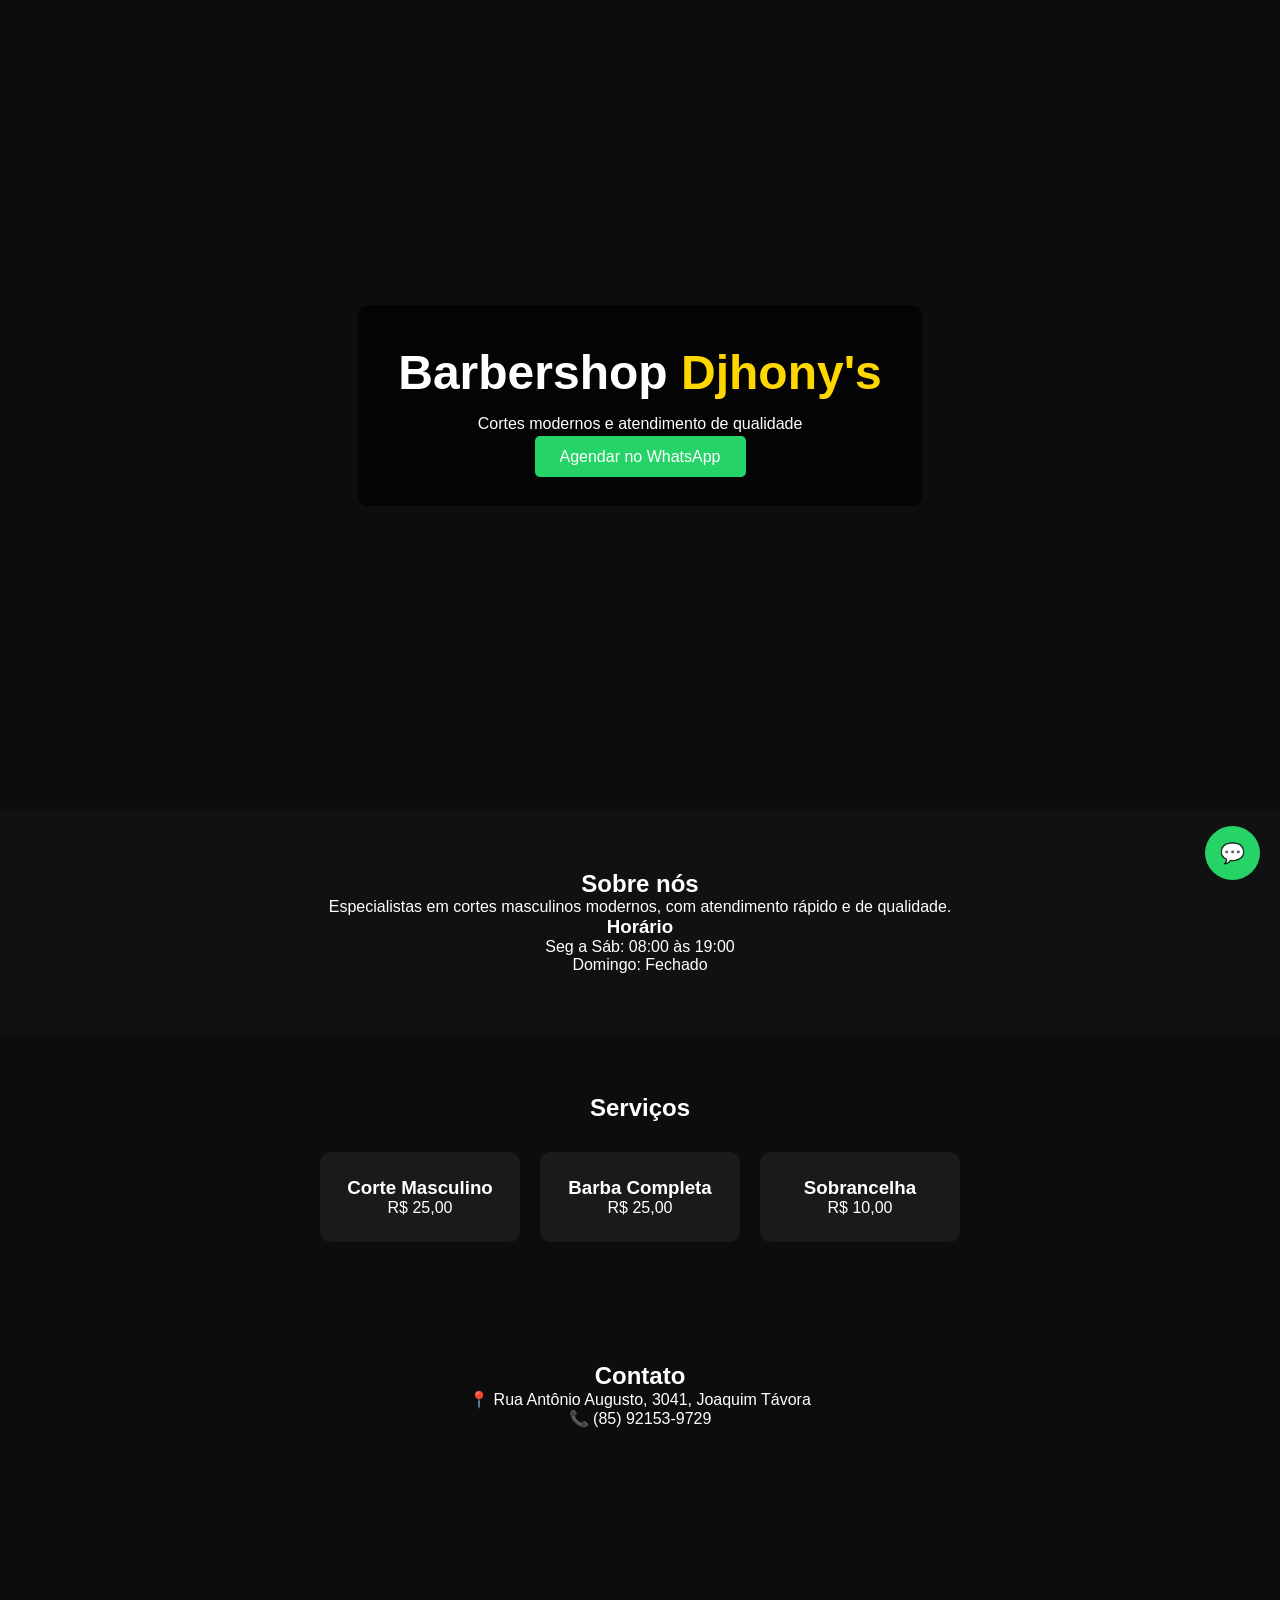
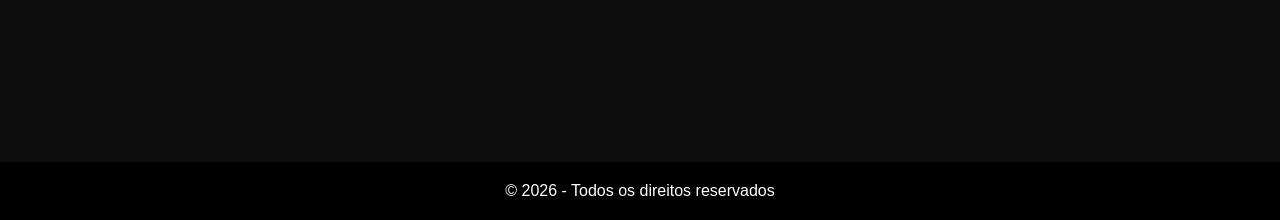
<file: index.html>
<!DOCTYPE html>
<html lang="pt-br">
<head>
  <meta charset="UTF-8">
  <meta name="viewport" content="width=device-width, initial-scale=1.0">
  <title>Djhony Barber</title>
  <link rel="stylesheet" href="styles.css">
</head>

<body>

<header class="hero">
  <div class="overlay">
    <h1>Barbershop <span>Djhony's</span></h1>
    <p>Cortes modernos e atendimento de qualidade</p>
    <a href="https://wa.me/5585921539729" class="btn">Agendar no WhatsApp</a>
  </div>
</header>

<section class="sobre">
  <h2>Sobre nós</h2>
  <p>Especialistas em cortes masculinos modernos, com atendimento rápido e de qualidade.</p>

  <h3>Horário</h3>
  <p>Seg a Sáb: 08:00 às 19:00</p>
  <p>Domingo: Fechado</p>
</section>

<section class="servicos">
  <h2>Serviços</h2>

  <div class="cards">
    <div class="card">
      <h3>Corte Masculino</h3>
      <p>R$ 25,00</p>
    </div>

    <div class="card">
      <h3>Barba Completa</h3>
      <p>R$ 25,00</p>
    </div>

    <div class="card">
      <h3>Sobrancelha</h3>
      <p>R$ 10,00</p>
    </div>
  </div>
</section>

<section class="contato">
  <h2>Contato</h2>

  <p>📍 Rua Antônio Augusto, 3041, Joaquim Távora</p>
  <p>📞 (85) 92153-9729</p>

  <iframe 
    src="https://www.google.com/maps?q=Rua+Antônio+Augusto,+Fortaleza&output=embed"
    allowfullscreen>
  </iframe>
</section>

<footer>
  <p>© 2026 - Todos os direitos reservados</p>
</footer>

<a href="https://wa.me/5585921539729" class="whatsapp">💬</a>

</body>
</html>
</file>
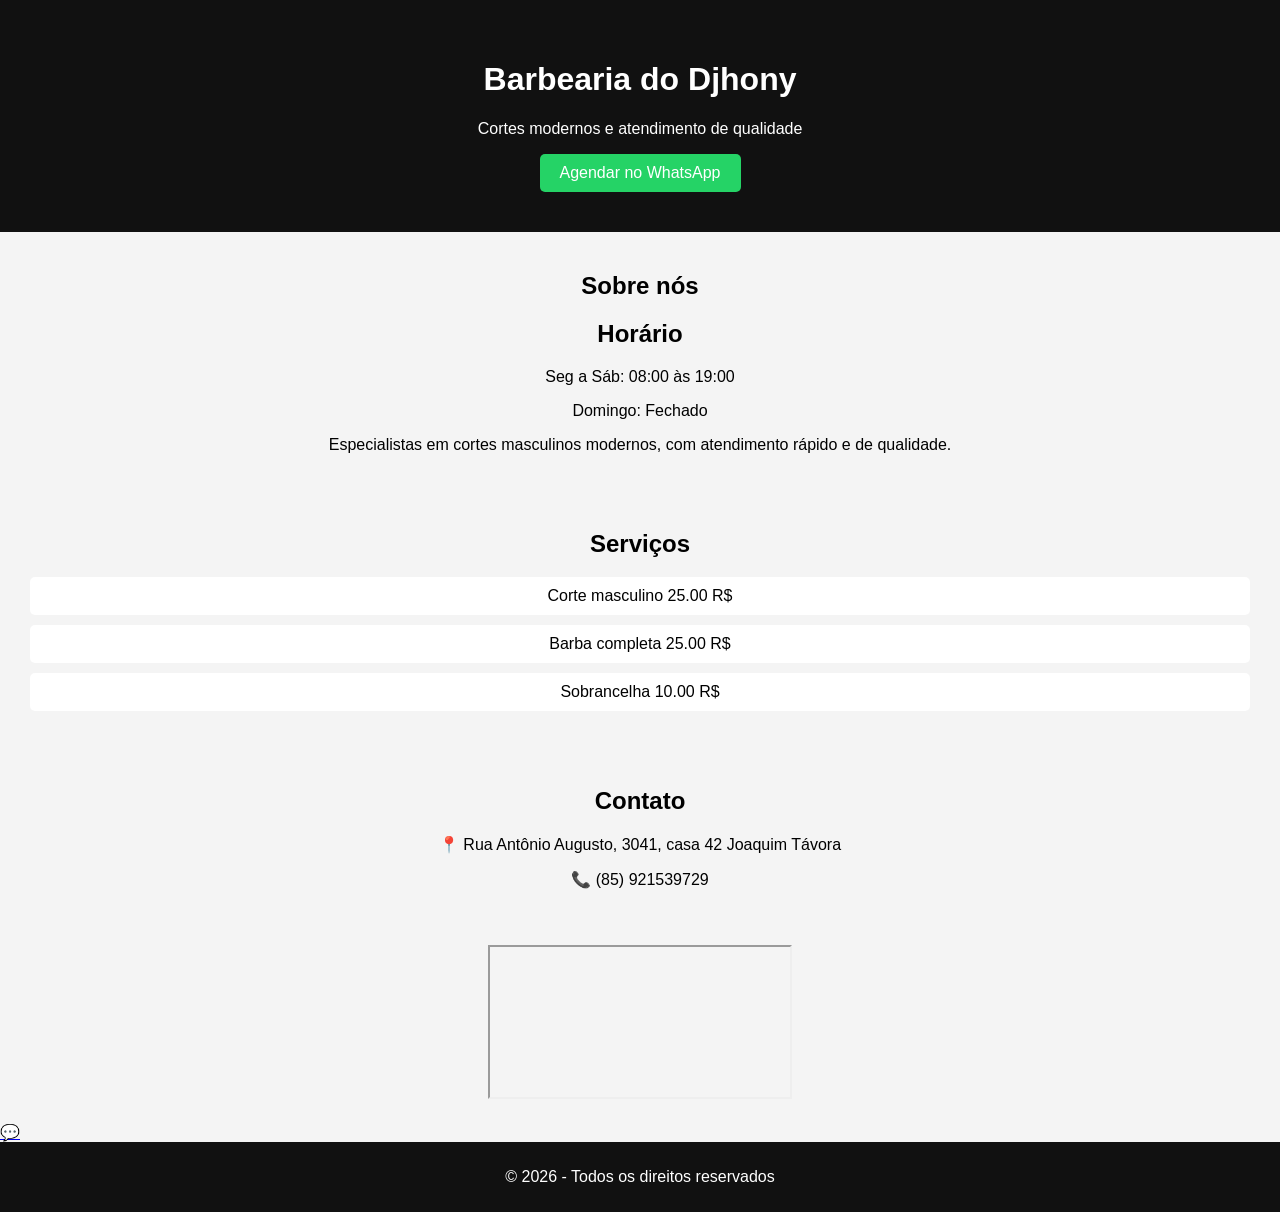
<file: index01.html>
<!DOCTYPE html>
<html lang="pt-br">
<head>
  <meta charset="UTF-8">
  <meta name="viewport" content="width=device-width, initial-scale=1.0">
  <title>Djhony Barbershop</title>
  <link rel="stylesheet" href="styles01.css">
</head>

<body>

<header>
  <h1>Barbearia do Djhony</h1>
  <p>Cortes modernos e atendimento de qualidade</p>
  <a href="https://wa.me/message/JNCUIVG63D2EL1" class="btn">Agendar no WhatsApp</a>
</header>

<section class="sobre">
  <h2>Sobre nós</h2>
  <h2>Horário</h2>
<p>Seg a Sáb: 08:00 às 19:00</p>
<p>Domingo: Fechado</p>
  <p>Especialistas em cortes masculinos modernos, com atendimento rápido e de qualidade.</p>
</section>

<section class="servicos">
  <h2>Serviços</h2>
  <ul>
    <li>Corte masculino 25.00 R$</li>
    <li>Barba completa 25.00 R$</li>
    <li>Sobrancelha 10.00 R$</li>
  </ul>
</section>

<section class="contato">
  <h2>Contato</h2>
  <p>📍 Rua Antônio Augusto, 3041, casa 42 Joaquim Távora</p>
  <p>📞 (85) 921539729</p>
</section>

<!-- MAPA -->
<section class="mapa">
  <iframe src="https://www.google.com/maps?q=Rua+Antônio+Augusto,+3041,+Fortaleza&output=embed">
  width="100%" 
  height="300" 
  style="border:0; border-radius:10px;"
  loading="lazy">
  </iframe>
</section>

<!-- BOTÃO WHATSAPP FIXO -->
<a href="https://wa.me/5585999999999" class="whatsapp-fixo">💬</a>

<footer>
  <p>© 2026 - Todos os direitos reservados</p>
</footer>

</body>
</html>
</file>
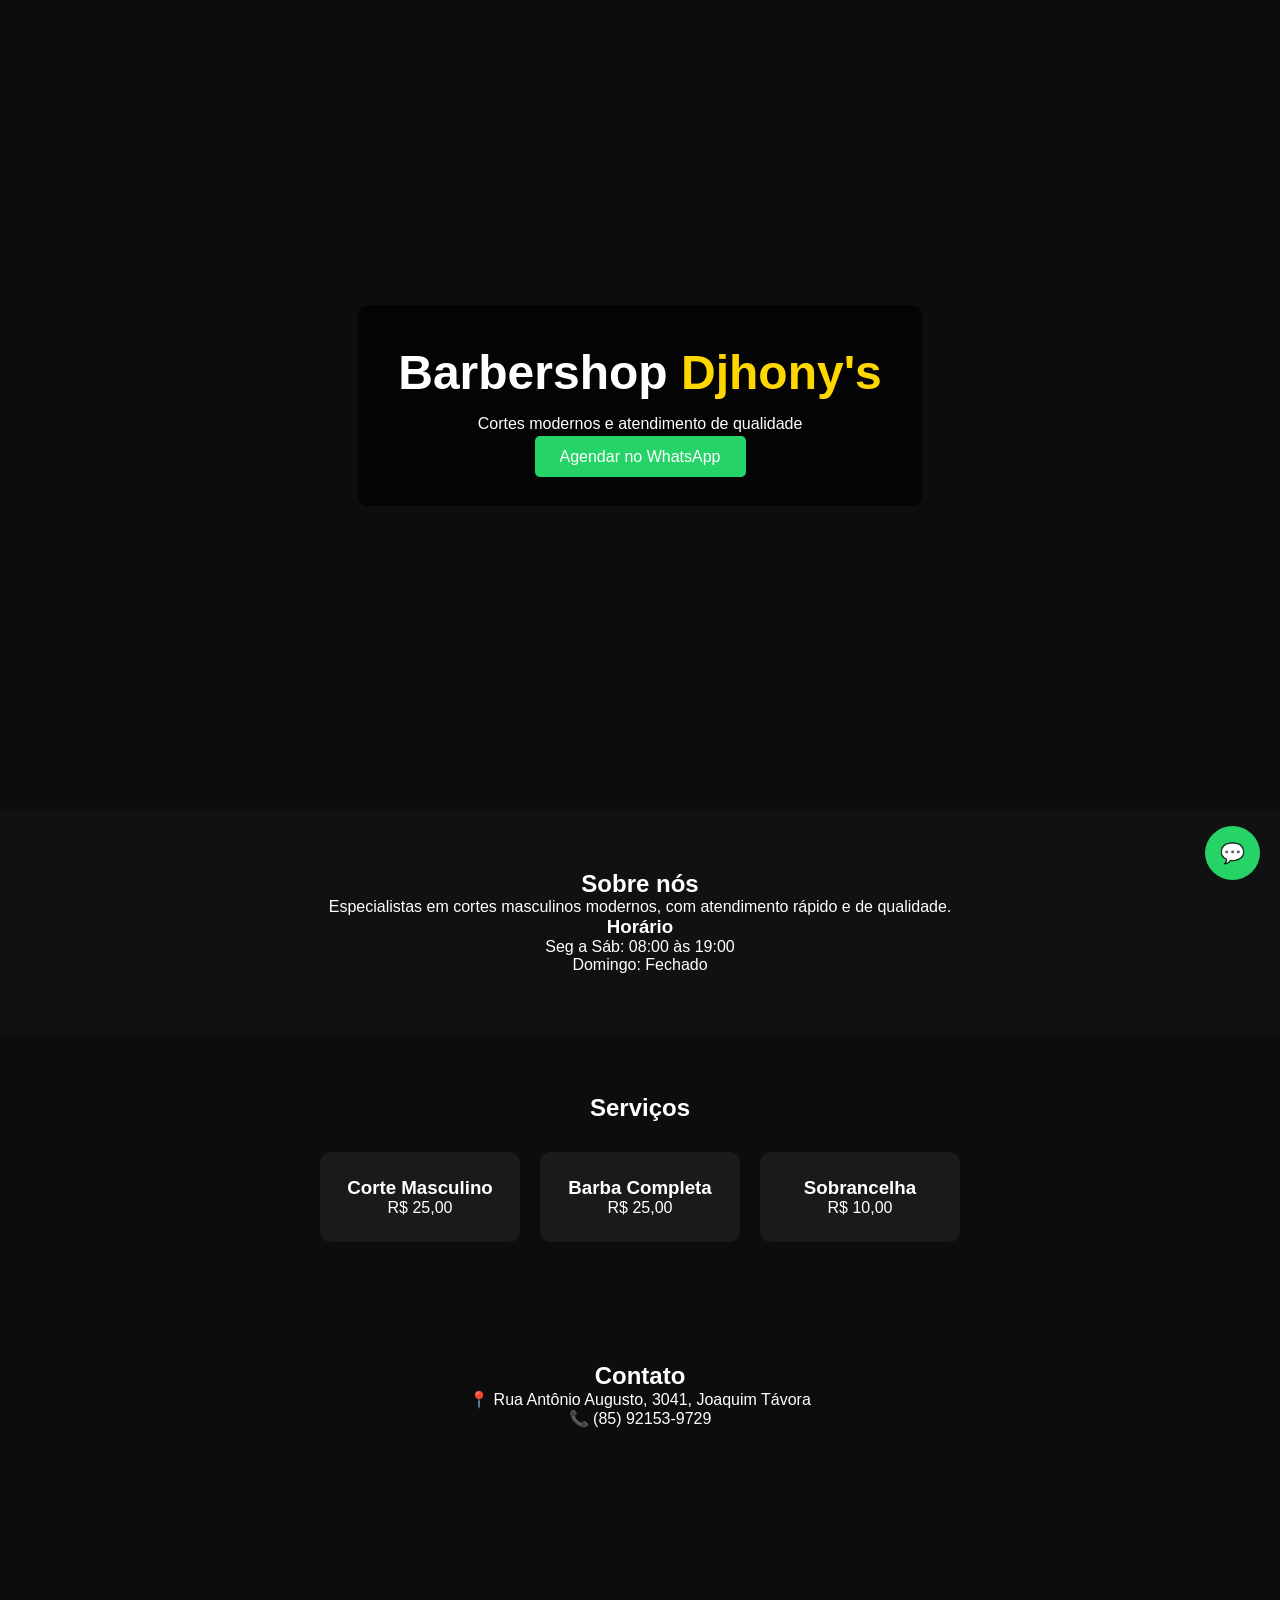
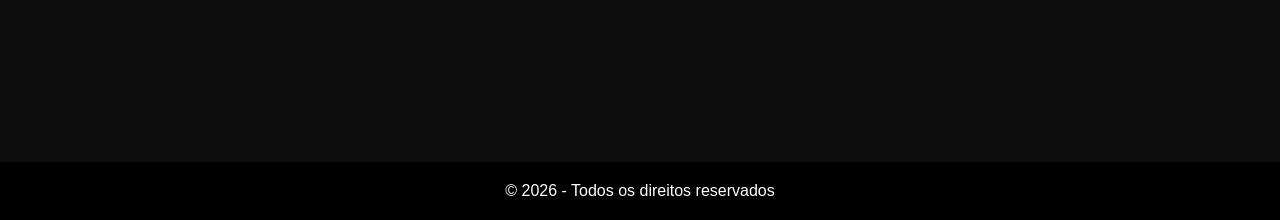
<file: index02.html>
<!DOCTYPE html>
<html lang="pt-br">
<head>
  <meta charset="UTF-8">
  <meta name="viewport" content="width=device-width, initial-scale=1.0">
  <title>Djhony Barber</title>
  <link rel="stylesheet" href="styles02.css">
</head>

<body>

<header class="hero">
  <div class="overlay">
    <h1>Barbershop <span>Djhony's</span></h1>
    <p>Cortes modernos e atendimento de qualidade</p>
    <a href="https://wa.me/5585921539729" class="btn">Agendar no WhatsApp</a>
  </div>
</header>

<section class="sobre">
  <h2>Sobre nós</h2>
  <p>Especialistas em cortes masculinos modernos, com atendimento rápido e de qualidade.</p>

  <h3>Horário</h3>
  <p>Seg a Sáb: 08:00 às 19:00</p>
  <p>Domingo: Fechado</p>
</section>

<section class="servicos">
  <h2>Serviços</h2>

  <div class="cards">
    <div class="card">
      <h3>Corte Masculino</h3>
      <p>R$ 25,00</p>
    </div>

    <div class="card">
      <h3>Barba Completa</h3>
      <p>R$ 25,00</p>
    </div>

    <div class="card">
      <h3>Sobrancelha</h3>
      <p>R$ 10,00</p>
    </div>
  </div>
</section>

<section class="contato">
  <h2>Contato</h2>

  <p>📍 Rua Antônio Augusto, 3041, Joaquim Távora</p>
  <p>📞 (85) 92153-9729</p>

  <iframe 
    src="https://www.google.com/maps?q=Rua+Antônio+Augusto,+Fortaleza&output=embed"
    allowfullscreen>
  </iframe>
</section>

<footer>
  <p>© 2026 - Todos os direitos reservados</p>
</footer>

<a href="https://wa.me/5585921539729" class="whatsapp">💬</a>

</body>
</html>
</file>
<file: styles.css>
* {
  margin: 0;
  padding: 0;
  box-sizing: border-box;
}

body {
  font-family: Arial, sans-serif;
  background: #0d0d0d;
  color: #fff;
}

/* HERO */
.hero {
  background: url('https://images.unsplash.com/photo-1585747860715-2ba37e788b70') no-repeat center;
  background-size: cover;
  height: 90vh;
  display: flex;
  align-items: center;
  justify-content: center;
}

.overlay {
  background: rgba(0,0,0,0.7);
  padding: 40px;
  text-align: center;
  border-radius: 10px;
}

.hero h1 {
  font-size: 3rem;
}

.hero span {
  color: gold;
}

.hero p {
  margin: 15px 0;
}

.btn {
  background: #25D366;
  padding: 12px 25px;
  color: #fff;
  text-decoration: none;
  border-radius: 5px;
}

/* SECTIONS */
section {
  padding: 60px 20px;
  text-align: center;
}

.sobre {
  background: #111;
}

.servicos {
  background: #0d0d0d;
}

.cards {
  display: flex;
  gap: 20px;
  justify-content: center;
  flex-wrap: wrap;
  margin-top: 30px;
}

.card {
  background: #1a1a1a;
  padding: 25px;
  border-radius: 10px;
  width: 200px;
  transition: 0.3s;
}

.card:hover {
  transform: scale(1.05);
  background: #222;
}

/* CONTATO */
.contato iframe {
  width: 100%;
  max-width: 500px;
  height: 250px;
  margin-top: 20px;
  border: none;
  border-radius: 10px;
}

/* FOOTER */
footer {
  background: #000;
  padding: 20px;
  text-align: center;
}

/* BOTÃO WHATSAPP */
.whatsapp {
  position: fixed;
  bottom: 20px;
  right: 20px;
  background: #25D366;
  padding: 15px;
  border-radius: 50%;
  font-size: 20px;
  text-decoration: none;
}
</file>
<file: styles01.css>
body {
  margin: 0;
  font-family: Arial, sans-serif;
  background: #f4f4f4;
}

header {
  background: #111;
  color: #fff;
  text-align: center;
  padding: 40px 20px;
}

header .btn {
  display: inline-block;
  padding: 10px 20px;
  background: #25D366;
  color: #fff;
  text-decoration: none;
  border-radius: 5px;
}

section {
  padding: 20px;
  text-align: center;
}

.servicos ul {
  list-style: none;
  padding: 0;
}

.servicos li {
  background: #fff;
  margin: 10px;
  padding: 10px;
  border-radius: 5px;
}

footer {
  background: #111;
  color: #fff;
  text-align: center;
  padding: 10px;
}
</file>
<file: styles02.css>
* {
  margin: 0;
  padding: 0;
  box-sizing: border-box;
}

body {
  font-family: Arial, sans-serif;
  background: #0d0d0d;
  color: #fff;
}

/* HERO */
.hero {
  background: url('https://images.unsplash.com/photo-1585747860715-2ba37e788b70') no-repeat center;
  background-size: cover;
  height: 90vh;
  display: flex;
  align-items: center;
  justify-content: center;
}

.overlay {
  background: rgba(0,0,0,0.7);
  padding: 40px;
  text-align: center;
  border-radius: 10px;
}

.hero h1 {
  font-size: 3rem;
}

.hero span {
  color: gold;
}

.hero p {
  margin: 15px 0;
}

.btn {
  background: #25D366;
  padding: 12px 25px;
  color: #fff;
  text-decoration: none;
  border-radius: 5px;
}

/* SECTIONS */
section {
  padding: 60px 20px;
  text-align: center;
}

.sobre {
  background: #111;
}

.servicos {
  background: #0d0d0d;
}

.cards {
  display: flex;
  gap: 20px;
  justify-content: center;
  flex-wrap: wrap;
  margin-top: 30px;
}

.card {
  background: #1a1a1a;
  padding: 25px;
  border-radius: 10px;
  width: 200px;
  transition: 0.3s;
}

.card:hover {
  transform: scale(1.05);
  background: #222;
}

/* CONTATO */
.contato iframe {
  width: 100%;
  max-width: 500px;
  height: 250px;
  margin-top: 20px;
  border: none;
  border-radius: 10px;
}

/* FOOTER */
footer {
  background: #000;
  padding: 20px;
  text-align: center;
}

/* BOTÃO WHATSAPP */
.whatsapp {
  position: fixed;
  bottom: 20px;
  right: 20px;
  background: #25D366;
  padding: 15px;
  border-radius: 50%;
  font-size: 20px;
  text-decoration: none;
}
</file>
